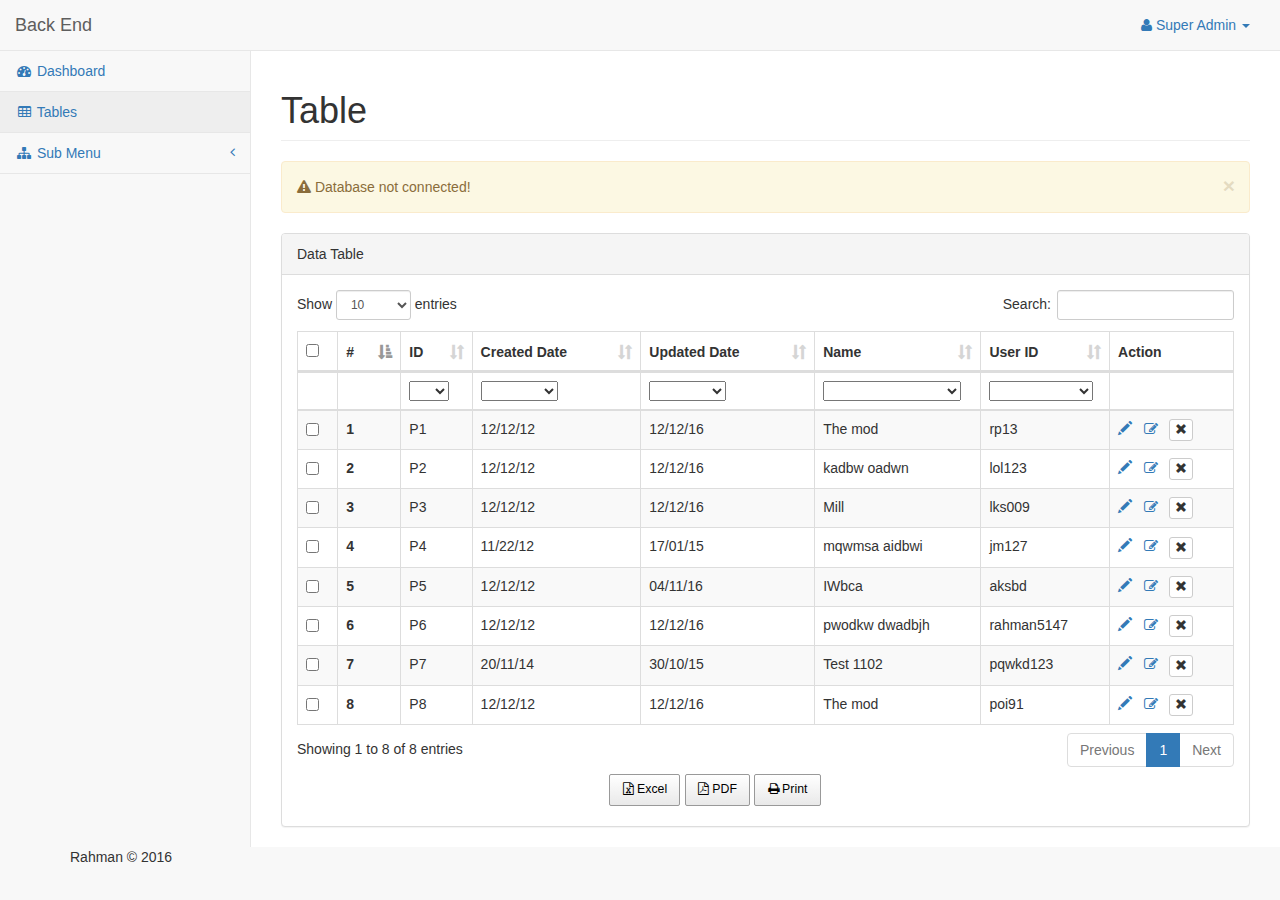
<file: admin-table.html>
<!DOCTYPE html>
<html lang="en">
<head>
	<meta charset="UTF-8">
	<title>Admin Page</title>
	<!-- Bootstrap CSS -->
	<link rel="stylesheet" type="text/css" href="assets/bootstrap-3.3.7-dist/css/bootstrap.min.css">
	<!-- <link rel="stylesheet" type="text/css" href="assets/bootstrap-3.3.7-dist/css/bootstrap-theme.min.css"> -->
	<!-- Font Awesome CSS -->
	<link rel="stylesheet" type="text/css" href="assets/font-awesome-4.6.3/css/font-awesome.min.css">
	<!-- DataTable CSS -->
	<link rel="stylesheet" type="text/css" href="assets/datatable/DataTables-1.10.12/css/dataTables.bootstrap.min.css">
	<!-- DataTable extension css -->
	<link rel="stylesheet" type="text/css" href="assets/datatable_extension/buttons.dataTables.min.css">
	<!-- MetisMenu CSS -->
    <link href="assets/metisMenu/metisMenu.min.css" rel="stylesheet">
    <!-- Custom css: SB Admin 2 -->
    <link href="assets/css/sb-admin-2.css" rel="stylesheet">
    <style type="text/css">
    	tfoot {
		    display: table-header-group;
		}

		.excelbtn{
			/*position:relative;*/
		}
		.excelbtn:before {
			/*content: "\25AE";*/
			/*font-family: FontAwesome;*/
			/*left:-5px;*/
			/*position:absolute;*/
			/*top:0;*/
		}
    </style>
</head>
<body>
    <div id="wrapper">

		<!-- Navigation -->
        <nav class="navbar navbar-default navbar-static-top" role="navigation" style="margin-bottom: 0">
            <div class="navbar-header">
                <button type="button" class="navbar-toggle" data-toggle="collapse" data-target=".navbar-collapse">
                    <span class="sr-only">Toggle navigation</span>
                    <span class="icon-bar"></span>
                    <span class="icon-bar"></span>
                    <span class="icon-bar"></span>
                </button>
                <a class="navbar-brand" href="admin.html">Back End</a>
            </div>
			
			<ul class="nav navbar-top-links navbar-right">
				<li class="dropdown">
                    <a href="#" class="dropdown-toggle" data-toggle="dropdown">
                    	<i class="fa fa-user"></i> Super Admin <b class="caret"></b>
                	</a>
                    <ul class="dropdown-menu">
                        <li>
                            <a href="#"><i class="fa fa-fw fa-user"></i> Profile</a>
                        </li>
                        <li>
                            <a href="#"><i class="fa fa-fw fa-gear"></i> Settings</a>
                        </li>
                        <li class="divider"></li>
                        <li>
                            <a href="admin-login.html"><i class="fa fa-fw fa-power-off"></i> Log Out</a>
                        </li>
                    </ul>
                </li>
			</ul>

            <div class="navbar-default sidebar" role="navigation"> <!-- Start Sidebar -->
                <div class="sidebar-nav navbar-collapse">
                    <ul class="nav" id="side-menu">
                        <li>
                            <a href="admin.html"><i class="fa fa-dashboard fa-fw"></i> Dashboard</a>
                        </li>
                        <li>
                            <a href="admin-table.html"><i class="fa fa-table fa-fw"></i> Tables</a>
                        </li>
                        <li>
                            <a href="#"><i class="fa fa-sitemap fa-fw"></i> Sub Menu<span class="fa arrow"></span></a>
                            <ul class="nav nav-second-level">
                                <li>
                                    <a href="#">Sub Menu 2 <span class="fa arrow"></span></a>
                                    <ul class="nav nav-third-level">
                                        <li>
                                            <a href="#">Sub Menu 3</a>
                                        </li>
                                    </ul>
                                </li>
                            </ul>
                        </li>
                    </ul>
                </div>
            </div> <!-- End Sidebar -->
        </nav> <!-- End Navigation -->

	        <div id="page-wrapper">
	            <div class="row"> <!-- Start 1st row: only title; take 12 col span -->
	                <div class="col-lg-12">
	                    <h1 class="page-header">Table</h1>
	                </div>
	            </div> <!-- End 1st row -->
	            <div class="row"> <!-- Start 2nd row: for display alert dissmiss dialog -->
                    <div class="col-lg-12">
                        <div class="alert alert-warning alert-dismissable">
                            <button type="button" class="close" data-dismiss="alert" aria-hidden="true">&times;</button>
                            <i class="fa fa-warning"></i> Database not connected!
                        </div>
                    </div>
                </div> <!-- End 2nd row -->
	            <div class="row"> <!-- Start 3rd Row: misc panel; 8 + 4 col span -->
	                <div class="col-lg-12">
	                    <div class="panel panel-default">
	                        <div class="panel-heading">
	                            Data Table
	                        </div>
	                        <div class="panel-body">
	                        	<div class="table-responsive">
	                        		<table id="sort" class="table table-striped table-bordered display responsive nowrap" cellspacing="0" width="100%">
	                        			<thead>
	                        				<tr>
	                        					<th><input name="select_all" value="1" id="cb-select-all" type="checkbox"></th>
	                        					<th>#</th>
	                        					<th>ID</th>
	                        					<th>Created Date</th>
	                        					<th>Updated Date</th>
	                        					<th>Name</th>
	                        					<th>User ID</th>
	                        					<th class="nosort">Action</th>
	                        				</tr>
	                        			</thead>

	                        			<tfoot>
									        <tr>
									            <th></th>
									            <th></th>
									            <th>ID</th>
									            <th>Created Date</th>
									            <th>Updated Date</th>
									            <th>Name</th>
									            <th>User ID</th>
									            <th></th>
									        </tr>
									    </tfoot>

	                        			<tbody>
                        					<tr>
                        						<td><input name="select_all" value="1" id="cb-select-all" type="checkbox"></td>
                        						<th>1</th>
                        						<td>P1</td>
                        						<td>12/12/12</td>
                        						<td>12/12/16</td>
                        						<td>The mod</td>
                        						<td>rp13</td>
                        						<td>
                        							<a href="#">
                        								<i class="glyphicon glyphicon-pencil"></i>
                        							</a>
                        							&nbsp;
                        							<a class="edit-account" href="#">
                        								<i class="fa fa-pencil-square-o"></i>
                        							</a>
                        							&nbsp;
                    								<button type="submit" class="btn btn-xs btn-default" name="remove_acc">
                    									<i class="glyphicon glyphicon-remove"></i>
                    								</button>
                        						</td>
                        					</tr>
                        					<tr>
                        						<td><input name="select_all" value="1" id="cb-select-all" type="checkbox"></td>
                        						<th>2</th>
                        						<td>P2</td>
                        						<td>12/12/12</td>
                        						<td>12/12/16</td>
                        						<td>kadbw oadwn</td>
                        						<td>lol123</td>
                        						<td>
                        							<a href="#">
                        								<i class="glyphicon glyphicon-pencil"></i>
                        							</a>
                        							&nbsp;
                        							<a class="edit-account" href="#">
                        								<i class="fa fa-pencil-square-o"></i>
                        							</a>
                        							&nbsp;
                    								<button type="submit" class="btn btn-xs btn-default" name="remove_acc">
                    									<i class="glyphicon glyphicon-remove"></i>
                    								</button>
                        						</td>
                        					</tr>
                        					<tr>
                        						<td><input name="select_all" value="1" id="cb-select-all" type="checkbox"></td>
                        						<th>3</th>
                        						<td>P3</td>
                        						<td>12/12/12</td>
                        						<td>12/12/16</td>
                        						<td>Mill</td>
                        						<td>lks009</td>
                        						<td>
                        							<a href="#">
                        								<i class="glyphicon glyphicon-pencil"></i>
                        							</a>
                        							&nbsp;
                        							<a class="edit-account" href="#">
                        								<i class="fa fa-pencil-square-o"></i>
                        							</a>
                        							&nbsp;
                    								<button type="submit" class="btn btn-xs btn-default" name="remove_acc">
                    									<i class="glyphicon glyphicon-remove"></i>
                    								</button>
                        						</td>
                        					</tr>
                        					<tr>
                        						<td><input name="select_all" value="1" id="cb-select-all" type="checkbox"></td>
                        						<th>4</th>
                        						<td>P4</td>
                        						<td>11/22/12</td>
                        						<td>17/01/15</td>
                        						<td>mqwmsa aidbwi</td>
                        						<td>jm127</td>
                        						<td>
                        							<a href="#">
                        								<i class="glyphicon glyphicon-pencil"></i>
                        							</a>
                        							&nbsp;
                        							<a class="edit-account" href="#">
                        								<i class="fa fa-pencil-square-o"></i>
                        							</a>
                        							&nbsp;
                    								<button type="submit" class="btn btn-xs btn-default" name="remove_acc">
                    									<i class="glyphicon glyphicon-remove"></i>
                    								</button>
                        						</td>
                        					</tr>
                        					<tr>
                        						<td><input name="select_all" value="1" id="cb-select-all" type="checkbox"></td>
                        						<th>5</th>
                        						<td>P5</td>
                        						<td>12/12/12</td>
                        						<td>04/11/16</td>
                        						<td>IWbca</td>
                        						<td>aksbd</td>
                        						<td>
                        							<a href="#">
                        								<i class="glyphicon glyphicon-pencil"></i>
                        							</a>
                        							&nbsp;
                        							<a class="edit-account" href="#">
                        								<i class="fa fa-pencil-square-o"></i>
                        							</a>
                        							&nbsp;
                    								<button type="submit" class="btn btn-xs btn-default" name="remove_acc">
                    									<i class="glyphicon glyphicon-remove"></i>
                    								</button>
                        						</td>
                        					</tr>
                        					<tr>
                        						<td><input name="select_all" value="1" id="cb-select-all" type="checkbox"></td>
                        						<th>6</th>
                        						<td>P6</td>
                        						<td>12/12/12</td>
                        						<td>12/12/16</td>
                        						<td>pwodkw dwadbjh</td>
                        						<td>rahman5147</td>
                        						<td>
                        							<a href="#">
                        								<i class="glyphicon glyphicon-pencil"></i>
                        							</a>
                        							&nbsp;
                        							<a class="edit-account" href="#">
                        								<i class="fa fa-pencil-square-o"></i>
                        							</a>
                        							&nbsp;
                    								<button type="submit" class="btn btn-xs btn-default" name="remove_acc">
                    									<i class="glyphicon glyphicon-remove"></i>
                    								</button>
                        						</td>
                        					</tr>
                        					<tr>
                        						<td><input name="select_all" value="1" id="cb-select-all" type="checkbox"></td>
                        						<th>7</th>
                        						<td>P7</td>
                        						<td>20/11/14</td>
                        						<td>30/10/15</td>
                        						<td>Test 1102</td>
                        						<td>pqwkd123</td>
                        						<td>
                        							<a href="#">
                        								<i class="glyphicon glyphicon-pencil"></i>
                        							</a>
                        							&nbsp;
                        							<a class="edit-account" href="#">
                        								<i class="fa fa-pencil-square-o"></i>
                        							</a>
                        							&nbsp;
                    								<button type="submit" class="btn btn-xs btn-default" name="remove_acc">
                    									<i class="glyphicon glyphicon-remove"></i>
                    								</button>
                        						</td>
                        					</tr>
                        					<tr>
                        						<td><input name="select_all" value="1" id="cb-select-all" type="checkbox"></td>
                        						<th>8</th>
                        						<td>P8</td>
                        						<td>12/12/12</td>
                        						<td>12/12/16</td>
                        						<td>The mod</td>
                        						<td>poi91</td>
                        						<td>
                        							<a href="#">
                        								<i class="glyphicon glyphicon-pencil"></i>
                        							</a>
                        							&nbsp;
                        							<a class="edit-account" href="#">
                        								<i class="fa fa-pencil-square-o"></i>
                        							</a>
                        							&nbsp;
                    								<button type="submit" class="btn btn-xs btn-default" name="remove_acc">
                    									<i class="glyphicon glyphicon-remove"></i>
                    								</button>
                        						</td>
                        					</tr>
	                        			</tbody>

	                        		</table>
	                        	</div>
	                        </div>
	                    </div>
	                </div>
	            </div> <!-- End 3rd Row -->
        </div>
        <!-- /#page-wrapper -->

		<div id="footer">
	        <div class="container">
	            <p class="muted credit">Rahman &copy; 2016</p>
	        </div>
	    </div>

    </div> <!-- End Wrapper -->

    <!-- Delete modal dialog -->
    <div id="confirm-delete" class="modal fade" role='dialog'>
	    <div class="modal-dialog">
	        <div class="modal-content">
	            <div class="modal-header">
	                <button type="button" class="close" data-dismiss="modal" aria-hidden="true">×</button>
	                <h4 class="modal-title">Delete </h4>
	            </div>

	            <div class="modal-body">
	                <p>Do You Really Want to Delete This ?</p>    
	            </div>

	            <div class="modal-footer">
	                <button type="button" class="btn btn-default" data-dismiss="modal">Cancel</button>
					<span id= 'deleteButton'></span>
	            </div>
	        </div>
	    </div>
	</div>

    <!-- Jquery &amp; Bootstrap Javascript -->
	<script type="text/javascript" src="assets/jquery/jquery-3.1.0.min.js"></script>
	<script type="text/javascript" src="assets/bootstrap-3.3.7-dist/js/bootstrap.min.js"></script>
	<!-- DataTable Javascript -->
	<script type="text/javascript" src="assets/datatable/DataTables-1.10.12/js/jquery.dataTables.min.js"></script>
	<script type="text/javascript" src="assets/datatable/DataTables-1.10.12/js/dataTables.bootstrap.min.js"></script>
	<script type="text/javascript" src="assets/datatable/datatables.min.js"></script>
	<!-- DataTable extension button -->
	<script type="text/javascript" src="assets/datatable_extension/dataTables.buttons.min.js"></script>
	<script type="text/javascript" src="assets/js/jszip.min.js"></script>
	<script type="text/javascript" src="assets/js/pdfmake.min.js"></script>
	<script type="text/javascript" src="assets/datatable_extension/buttons.print.min.js"></script>
	<script type="text/javascript" src="assets/datatable_extension/buttons.html5.min.js"></script>
    <script src="assets/datatable_extension/vfs_fonts.js"></script>
	<!-- Metis plugin Javascript -->
    <script src="assets/metisMenu/metisMenu.min.js"></script>
    <!-- Custom js: SB Admin 2 -->
    <script src="assets/js/sb-admin-2.min.js"></script>
	
	<script type="text/javascript">
		$(document).ready(function() {
            // $.fn.dataTable.Buttons.swfPath = 'assets/datatable_extension/flashExport.swf';
            var rows_selected = [];
            table = $('#sort').DataTable({
            	responsive: true,
            	// dom: 'lftipr',
            	// "sDom": "B<'row'><'row'<'col-md-6'l><'col-md-6'f>r>t<'row'<'col-md-4'i>><'row'<'#colvis'>p>",
            	// dom: 'T<"clear">lfrtip',
            	// dom: 'Blfrtip',
            	dom: "<'row'<'col-sm-6'l><'col-sm-6'f>>" +
					"<'row'<'col-sm-12'tr>>" +
					"<'row'<'col-sm-5'i><'col-sm-7'p>>" +
					// "<'row'<'col-sm-3'i><'col-sm-5'B><'col-sm-4'p>>" ,
					"<'row'<'col-sm-4 col-sm-offset-4'B>>" ,
            	buttons: [{
            			extend: 'excelHtml5',
            			text: "<i class='fa fa-file-excel-o'></i> Excel",
            			className: 'excelbtn',
		                exportOptions: {
		                    columns: [ 2, 3, 4, 5, 6 ]
		                }
                	},{
                		extend: 'pdfHtml5',
                		text: "<i class='fa fa-file-pdf-o'></i> PDF",
                		title: 'All record',
                		exportOptions:{
		                    columns: [ 2, 3, 4, 5, 6 ]
                		}
                	},{
                		extend: 'print',
                		text: "<i class='fa fa-print'></i> Print",
                		title: 'All record',
                		exportOptions:{
		                    columns: [ 2, 3, 4, 5, 6 ]
                		}
                	}
            	],
                'columnDefs': [{
                        'targets': 0,
                        'searchable': false,
                        'orderable': false,
                        'render': function (data, type, full, meta){
                            return '<input type="checkbox" class="cb_delete">';
                        }
                    },
                	{
                		'targets': 'nosort',
                        'searchable': false,
                        'orderable': false
                	}
                ],
                'order': [[1, 'asc']],
                'rowCallback': function(row, data, dataIndex){
                    // Get row ID
                    var rowId = data[0];

                    // If row ID is in the list of selected row IDs
                    if($.inArray(rowId, rows_selected) !== -1){
                        $(row).find('input[type="checkbox"]').prop('checked', true);
                        $(row).addClass('selected');
                    }
                },
                initComplete: function () {
		            this.api().columns([2,3,4,5,6]).every( function () {
		                var column = this;
		                var select = $('<select><option value=""></option></select>')
		                    .appendTo( $(column.footer()).empty() )
		                    .on( 'change', function () {
		                        var val = $.fn.dataTable.util.escapeRegex(
		                            $(this).val()
		                        );
		 
		                        column
		                            .search( val ? '^'+val+'$' : '', true, false )
		                            .draw();
		                    } );
		                column.data().unique().sort().each( function ( d, j ) {
		                    select.append( '<option value="'+d+'">'+d+'</option>' )
		                } );
		            } );
		        }
            });

            // Handle click on checkbox
            $('#sort tbody').on('click', 'input[type="checkbox"]', function(e){
                var $row = $(this).closest('tr');

                // Get row data
                var data = table.row($row).data();

                // Get row ID
                var rowId = data[0];

                // Determine whether row ID is in the list of selected row IDs 
                var index = $.inArray(rowId, rows_selected);

                // If checkbox is checked and row ID is not in list of selected row IDs
                if(this.checked && index === -1){
                rows_selected.push(rowId);

                // Otherwise, if checkbox is not checked and row ID is in list of selected row IDs
                } else if (!this.checked && index !== -1){
                    rows_selected.splice(index, 1);
                }

                if(this.checked){
                    $row.addClass('selected');
                } else {
                    $row.removeClass('selected');
                }

                // Update state of "Select all" control
                updateDataTableSelectAllCtrl(table);

                // Prevent click event from propagating to parent
                e.stopPropagation();
            });


            // Handle click on table cells with checkboxes
            $('#sort').on('click', 'tbody td:first-child, thead th:first-child', function(e){
                $(this).parent().find('input[type="checkbox"]').trigger('click');
            });

            // Handle click on "Select all" control
            $('thead input[name="select_all"]', table.table().container()).on('click', function(e){
                if(this.checked){
                    $('#sort tbody input[type="checkbox"]:not(:checked)').trigger('click');
                } else {
                    $('#sort tbody input[type="checkbox"]:checked').trigger('click');
                }

                // Prevent click event from propagating to parent
                e.stopPropagation();
            });

            // Handle table draw event
            table.on('draw', function(){
                // Update state of "Select all" control
                updateDataTableSelectAllCtrl(table);
            });

            // Handle form submission event 
            $('#frm-delete').on('submit', function(e){
                var form = this;

                // Iterate over all selected checkboxes
                $.each(rows_selected, function(index, rowId){
                    // Create a hidden element 
                    $(form).append(
                        $('<input>').attr('type', 'hidden').attr('name', 'ids[]').val(rowId)
                    );
                });
            });

            function updateDataTableSelectAllCtrl(table){
	            var $table             = table.table().node();
	            var $chkbox_all        = $('tbody input[type="checkbox"]', $table);
	            var $chkbox_checked    = $('tbody input[type="checkbox"]:checked', $table);
	            var chkbox_select_all  = $('thead input[name="select_all"]', $table).get(0);

	            // If none of the checkboxes are checked
	            if($chkbox_checked.length === 0){
	                chkbox_select_all.checked = false;
	                if('indeterminate' in chkbox_select_all){
	                    chkbox_select_all.indeterminate = false;
	                }

	                // If all of the checkboxes are checked
	            } else if ($chkbox_checked.length === $chkbox_all.length){
	                chkbox_select_all.checked = true;
	                if('indeterminate' in chkbox_select_all){
	                    chkbox_select_all.indeterminate = false;
	                }

	            // If some of the checkboxes are checked
	            } else {
	                chkbox_select_all.checked = true;
	                if('indeterminate' in chkbox_select_all){
	                    chkbox_select_all.indeterminate = true;
	                }
	    		}
	        }

			$('button[name="remove_acc"]').on('click', function(e){
				e.preventDefault();
			    $('#confirm-delete').modal();
				$('#deleteButton').html('<a class="btn btn-danger">Delete</a>');
			});

        }); // End Document Ready
	</script>
</body>
</html>
</file>
<file: assets/metisMenu/metisMenu.min.css>
/*
 * metismenu - v1.1.3
 * Easy menu jQuery plugin for Twitter Bootstrap 3
 * https://github.com/onokumus/metisMenu
 *
 * Made by Osman Nuri Okumus
 * Under MIT License
 */

.arrow{float:right;line-height:1.42857}.glyphicon.arrow:before{content:"\e079"}.active>a>.glyphicon.arrow:before{content:"\e114"}.fa.arrow:before{content:"\f104"}.active>a>.fa.arrow:before{content:"\f107"}.plus-times{float:right}.fa.plus-times:before{content:"\f067"}.active>a>.fa.plus-times{filter:progid:DXImageTransform.Microsoft.BasicImage(rotation=1);-webkit-transform:rotate(45deg);-moz-transform:rotate(45deg);-ms-transform:rotate(45deg);-o-transform:rotate(45deg);transform:rotate(45deg)}.plus-minus{float:right}.fa.plus-minus:before{content:"\f067"}.active>a>.fa.plus-minus:before{content:"\f068"}
</file>
<file: assets/css/sb-admin-2.css>
/*!
 * Start Bootstrap - SB Admin 2 v3.3.7+1 (http://startbootstrap.com/template-overviews/sb-admin-2)
 * Copyright 2013-2016 Start Bootstrap
 * Licensed under MIT (https://github.com/BlackrockDigital/startbootstrap/blob/gh-pages/LICENSE)
 */
body {
  background-color: #f8f8f8;
}
#wrapper {
  width: 100%;
}
#page-wrapper {
  padding: 0 15px;
  min-height: 568px;
  background-color: white;
}
@media (min-width: 768px) {
  #page-wrapper {
    position: inherit;
    margin: 0 0 0 250px;
    padding: 0 30px;
    border-left: 1px solid #e7e7e7;
  }
}
.navbar-top-links {
  margin-right: 0;
}
.navbar-top-links li {
  display: inline-block;
}
.navbar-top-links li:last-child {
  margin-right: 15px;
}
.navbar-top-links li a {
  padding: 15px;
  min-height: 50px;
}
.navbar-top-links .dropdown-menu li {
  display: block;
}
.navbar-top-links .dropdown-menu li:last-child {
  margin-right: 0;
}
.navbar-top-links .dropdown-menu li a {
  padding: 3px 20px;
  min-height: 0;
}
.navbar-top-links .dropdown-menu li a div {
  white-space: normal;
}
.navbar-top-links .dropdown-messages,
.navbar-top-links .dropdown-tasks,
.navbar-top-links .dropdown-alerts {
  width: 310px;
  min-width: 0;
}
.navbar-top-links .dropdown-messages {
  margin-left: 5px;
}
.navbar-top-links .dropdown-tasks {
  margin-left: -59px;
}
.navbar-top-links .dropdown-alerts {
  margin-left: -123px;
}
.navbar-top-links .dropdown-user {
  right: 0;
  left: auto;
}
.sidebar .sidebar-nav.navbar-collapse {
  padding-left: 0;
  padding-right: 0;
}
.sidebar .sidebar-search {
  padding: 15px;
}
.sidebar ul li {
  border-bottom: 1px solid #e7e7e7;
}
.sidebar ul li a.active {
  background-color: #eeeeee;
}
.sidebar .arrow {
  float: right;
}
.sidebar .fa.arrow:before {
  content: "\f104";
}
.sidebar .active > a > .fa.arrow:before {
  content: "\f107";
}
.sidebar .nav-second-level li,
.sidebar .nav-third-level li {
  border-bottom: none !important;
}
.sidebar .nav-second-level li a {
  padding-left: 37px;
}
.sidebar .nav-third-level li a {
  padding-left: 52px;
}
@media (min-width: 768px) {
  .sidebar {
    z-index: 1;
    position: absolute;
    width: 250px;
    margin-top: 51px;
  }
  .navbar-top-links .dropdown-messages,
  .navbar-top-links .dropdown-tasks,
  .navbar-top-links .dropdown-alerts {
    margin-left: auto;
  }
}
.btn-outline {
  color: inherit;
  background-color: transparent;
  transition: all .5s;
}
.btn-primary.btn-outline {
  color: #428bca;
}
.btn-success.btn-outline {
  color: #5cb85c;
}
.btn-info.btn-outline {
  color: #5bc0de;
}
.btn-warning.btn-outline {
  color: #f0ad4e;
}
.btn-danger.btn-outline {
  color: #d9534f;
}
.btn-primary.btn-outline:hover,
.btn-success.btn-outline:hover,
.btn-info.btn-outline:hover,
.btn-warning.btn-outline:hover,
.btn-danger.btn-outline:hover {
  color: white;
}
.chat {
  margin: 0;
  padding: 0;
  list-style: none;
}
.chat li {
  margin-bottom: 10px;
  padding-bottom: 5px;
  border-bottom: 1px dotted #999999;
}
.chat li.left .chat-body {
  margin-left: 60px;
}
.chat li.right .chat-body {
  margin-right: 60px;
}
.chat li .chat-body p {
  margin: 0;
}
.panel .slidedown .glyphicon,
.chat .glyphicon {
  margin-right: 5px;
}
.chat-panel .panel-body {
  height: 350px;
  overflow-y: scroll;
}
.login-panel {
  margin-top: 25%;
}
.flot-chart {
  display: block;
  height: 400px;
}
.flot-chart-content {
  width: 100%;
  height: 100%;
}
table.dataTable thead .sorting,
table.dataTable thead .sorting_asc,
table.dataTable thead .sorting_desc,
table.dataTable thead .sorting_asc_disabled,
table.dataTable thead .sorting_desc_disabled {
  background: transparent;
}
table.dataTable thead .sorting_asc:after {
  /*content: "\f0de";
  float: right;
  font-family: fontawesome;*/
}
table.dataTable thead .sorting_desc:after {
  /*content: "\f0dd";*/
  /*float: right;*/
  /*font-family: fontawesome;*/
}
table.dataTable thead .sorting:after {
  /*content: "\f0dc";*/
  /*float: right;*/
  /*font-family: fontawesome;*/
  /*color: rgba(50, 50, 50, 0.5);*/
}
.btn-circle {
  width: 30px;
  height: 30px;
  padding: 6px 0;
  border-radius: 15px;
  text-align: center;
  font-size: 12px;
  line-height: 1.428571429;
}
.btn-circle.btn-lg {
  width: 50px;
  height: 50px;
  padding: 10px 16px;
  border-radius: 25px;
  font-size: 18px;
  line-height: 1.33;
}
.btn-circle.btn-xl {
  width: 70px;
  height: 70px;
  padding: 10px 16px;
  border-radius: 35px;
  font-size: 24px;
  line-height: 1.33;
}
.show-grid [class^="col-"] {
  padding-top: 10px;
  padding-bottom: 10px;
  border: 1px solid #ddd;
  background-color: #eee !important;
}
.show-grid {
  margin: 15px 0;
}
.huge {
  font-size: 40px;
}
.panel-green {
  border-color: #5cb85c;
}
.panel-green > .panel-heading {
  border-color: #5cb85c;
  color: white;
  background-color: #5cb85c;
}
.panel-green > a {
  color: #5cb85c;
}
.panel-green > a:hover {
  color: #3d8b3d;
}
.panel-red {
  border-color: #d9534f;
}
.panel-red > .panel-heading {
  border-color: #d9534f;
  color: white;
  background-color: #d9534f;
}
.panel-red > a {
  color: #d9534f;
}
.panel-red > a:hover {
  color: #b52b27;
}
.panel-yellow {
  border-color: #f0ad4e;
}
.panel-yellow > .panel-heading {
  border-color: #f0ad4e;
  color: white;
  background-color: #f0ad4e;
}
.panel-yellow > a {
  color: #f0ad4e;
}
.panel-yellow > a:hover {
  color: #df8a13;
}
.timeline {
  position: relative;
  padding: 20px 0 20px;
  list-style: none;
}
.timeline:before {
  content: " ";
  position: absolute;
  top: 0;
  bottom: 0;
  left: 50%;
  width: 3px;
  margin-left: -1.5px;
  background-color: #eeeeee;
}
.timeline > li {
  position: relative;
  margin-bottom: 20px;
}
.timeline > li:before,
.timeline > li:after {
  content: " ";
  display: table;
}
.timeline > li:after {
  clear: both;
}
.timeline > li:before,
.timeline > li:after {
  content: " ";
  display: table;
}
.timeline > li:after {
  clear: both;
}
.timeline > li > .timeline-panel {
  float: left;
  position: relative;
  width: 46%;
  padding: 20px;
  border: 1px solid #d4d4d4;
  border-radius: 2px;
  -webkit-box-shadow: 0 1px 6px rgba(0, 0, 0, 0.175);
  box-shadow: 0 1px 6px rgba(0, 0, 0, 0.175);
}
.timeline > li > .timeline-panel:before {
  content: " ";
  display: inline-block;
  position: absolute;
  top: 26px;
  right: -15px;
  border-top: 15px solid transparent;
  border-right: 0 solid #ccc;
  border-bottom: 15px solid transparent;
  border-left: 15px solid #ccc;
}
.timeline > li > .timeline-panel:after {
  content: " ";
  display: inline-block;
  position: absolute;
  top: 27px;
  right: -14px;
  border-top: 14px solid transparent;
  border-right: 0 solid #fff;
  border-bottom: 14px solid transparent;
  border-left: 14px solid #fff;
}
.timeline > li > .timeline-badge {
  z-index: 100;
  position: absolute;
  top: 16px;
  left: 50%;
  width: 50px;
  height: 50px;
  margin-left: -25px;
  border-radius: 50% 50% 50% 50%;
  text-align: center;
  font-size: 1.4em;
  line-height: 50px;
  color: #fff;
  background-color: #999999;
}
.timeline > li.timeline-inverted > .timeline-panel {
  float: right;
}
.timeline > li.timeline-inverted > .timeline-panel:before {
  right: auto;
  left: -15px;
  border-right-width: 15px;
  border-left-width: 0;
}
.timeline > li.timeline-inverted > .timeline-panel:after {
  right: auto;
  left: -14px;
  border-right-width: 14px;
  border-left-width: 0;
}
.timeline-badge.primary {
  background-color: #2e6da4 !important;
}
.timeline-badge.success {
  background-color: #3f903f !important;
}
.timeline-badge.warning {
  background-color: #f0ad4e !important;
}
.timeline-badge.danger {
  background-color: #d9534f !important;
}
.timeline-badge.info {
  background-color: #5bc0de !important;
}
.timeline-title {
  margin-top: 0;
  color: inherit;
}
.timeline-body > p,
.timeline-body > ul {
  margin-bottom: 0;
}
.timeline-body > p + p {
  margin-top: 5px;
}
@media (max-width: 767px) {
  ul.timeline:before {
    left: 40px;
  }
  ul.timeline > li > .timeline-panel {
    width: calc(10%);
    width: -moz-calc(10%);
    width: -webkit-calc(10%);
  }
  ul.timeline > li > .timeline-badge {
    top: 16px;
    left: 15px;
    margin-left: 0;
  }
  ul.timeline > li > .timeline-panel {
    float: right;
  }
  ul.timeline > li > .timeline-panel:before {
    right: auto;
    left: -15px;
    border-right-width: 15px;
    border-left-width: 0;
  }
  ul.timeline > li > .timeline-panel:after {
    right: auto;
    left: -14px;
    border-right-width: 14px;
    border-left-width: 0;
  }
}
</file>
